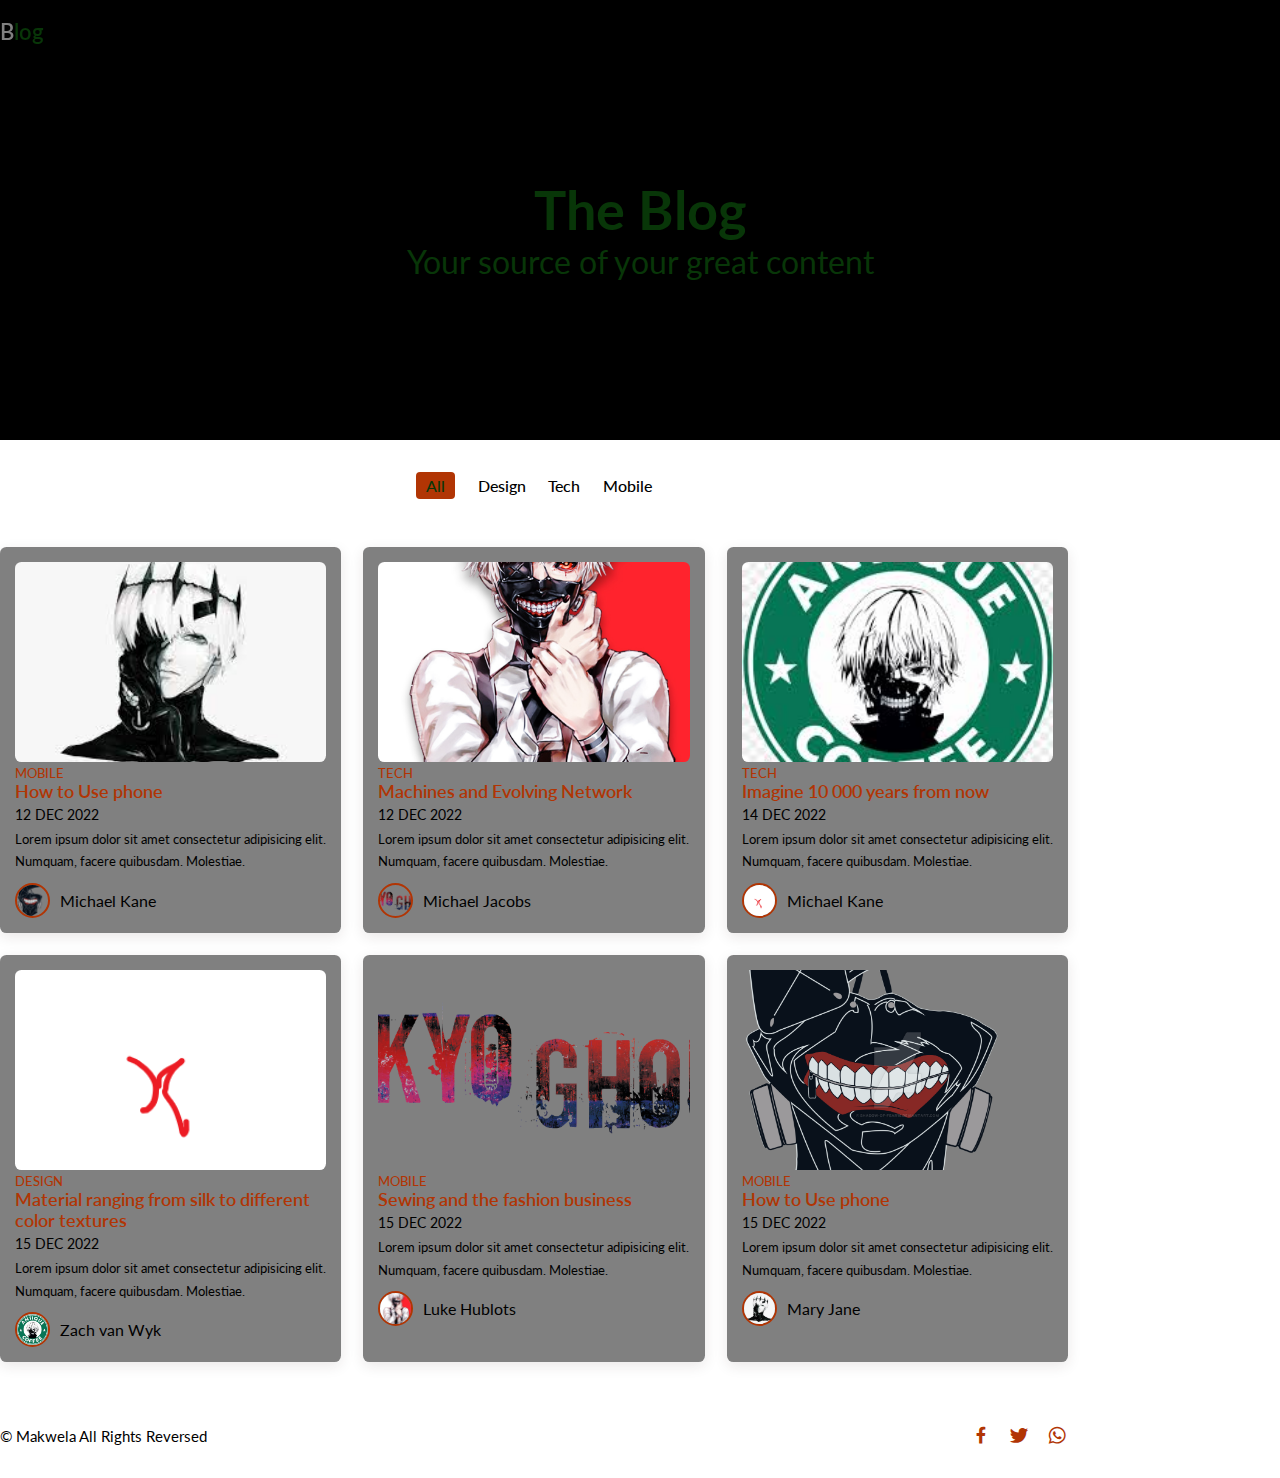
<file: blog frontend/index.html>
<!DOCTYPE html>
<html lang="en">
<head>
    <meta charset="UTF-8">
    <meta http-equiv="X-UA-Compatible" content="IE=edge">
    <meta name="viewport" content="width=device-width, initial-scale=1.0">
    <title>Blog</title>
    <!-- css link -->
    <link rel="stylesheet" href="./css/style.css">
    <!-- box icons -->
    <link href='https://unpkg.com/boxicons@2.1.1/css/boxicons.min.css' rel='stylesheet'>
</head>
<body>
    <!-- header -->
    <header>
    <!-- nav -->
    <div class="nav container">
        <!-- logo -->
        <a href="#" class="logo">B<span>log</span></a>
    </div>
    </header>

    <!-- home -->
    <section class="home" id="home">
        <div class="home-text container">
            <h2 class="home-title">The Blog</h2>
            <span class="home-subtitle">Your source of your great content</span>
        </div>
    </section>

    <!-- post filter -->
    <div class="post-filter container">
        <span class="filter-item active-filter" data-filter='all'>All</span>
        <span class="filter-item" data-filter='design'>Design</span>
        <span class="filter-item" data-filter='tech'>Tech</span>
        <span class="filter-item" data-filter='mobile'>Mobile</span>
    </div>

    <!-- posts -->
    <section class="post container">
        <!-- post box 1 -->
        <div class="post-box mobile">
            <img src="./images/post-img1.jpg" alt="" class="post-img">
            <h2 class="category">Mobile</h2>
            <a href="post-page.html" class="post-title">
                How to Use phone
            </a>
            <span class="post-date">12 Dec 2022</span>
            <p class="post-description">Lorem ipsum dolor sit amet consectetur adipisicing elit. Numquam, facere quibusdam. Molestiae.</p>
            <!-- profile -->
            <div class="profile">
                <img src="./images/post-img6.png" alt="" class="profile-img">
                <span class="profile name">Michael Kane</span>
            </div>
        </div>
        
        <!-- post box 2 -->
        <div class="post-box tech">
            <img src="./images/post-img2.jpg" alt="" class="post-img">
            <h2 class="category">Tech</h2>
            <a href="post-page.html" class="post-title">
                Machines and Evolving Network
            </a>
            <span class="post-date">12 Dec 2022</span>
            <p class="post-description">Lorem ipsum dolor sit amet consectetur adipisicing elit. Numquam, facere quibusdam. Molestiae.</p>
            <!-- profile -->
            <div class="profile">
                <img src="./images/post-img5.png" alt="" class="profile-img">
                <span class="profile name">Michael Jacobs</span>
            </div>
        </div>

        <!-- post box 3 -->
        <div class="post-box tech">
            <img src="./images/post-img3.jpg" alt="" class="post-img">
            <h2 class="category">Tech</h2>
            <a href="post-page.html" class="post-title">
                Imagine 10 000 years from now 
            </a>
            <span class="post-date">14 Dec 2022</span>
            <p class="post-description">Lorem ipsum dolor sit amet consectetur adipisicing elit. Numquam, facere quibusdam. Molestiae.</p>
            <!-- profile -->
            <div class="profile">
                <img src="./images/post-img4.png" alt="" class="profile-img">
                <span class="profile name">Michael Kane</span>
            </div>
        </div>

        <!-- post box 4 -->
        <div class="post-box design">
            <img src="./images/post-img4.png" alt="" class="post-img">
            <h2 class="category">Design</h2>
            <a href="post-page.html" class="post-title">
                Material ranging from silk to different color textures
            </a>
            <span class="post-date">15 Dec 2022</span>
            <p class="post-description">Lorem ipsum dolor sit amet consectetur adipisicing elit. Numquam, facere quibusdam. Molestiae.</p>
            <!-- profile -->
            <div class="profile">
                <img src="./images/post-img3.jpg" alt="" class="profile-img">
                <span class="profile name">Zach van Wyk</span>
            </div>
        </div>

        <!-- post box 5 -->
        <div class="post-box design">
            <img src="./images/post-img5.png" alt="" class="post-img">
            <h2 class="category">Mobile</h2>
            <a href="post-page.html" class="post-title">
                Sewing and the fashion business 
            </a>
            <span class="post-date">15 Dec 2022</span>
            <p class="post-description">Lorem ipsum dolor sit amet consectetur adipisicing elit. Numquam, facere quibusdam. Molestiae.</p>
            <!-- profile -->
            <div class="profile">
                <img src="./images/post-img2.jpg" alt="" class="profile-img">
                <span class="profile name">Luke Hublots</span>
            </div>
        </div>

        <!-- post box 6 -->
        <div class="post-box mobile">
            <img src="./images/post-img6.png" alt="" class="post-img">
            <h2 class="category">Mobile</h2>
            <a href="post-page.html" class="post-title">
                How to Use phone
            </a>
            <span class="post-date">15 Dec 2022</span>
            <p class="post-description">Lorem ipsum dolor sit amet consectetur adipisicing elit. Numquam, facere quibusdam. Molestiae.</p>
            <!-- profile -->
            <div class="profile">
                <img src="./images/post-img1.jpg" alt="" class="profile-img">
                <span class="profile name">Mary Jane</span>
            </div>
        </div>
    </section>
    
    <!-- footer -->
    <div class="footer container">
        <p>&#169; Makwela All Rights Reversed </p>
        <div class="social">
            <a href="#"><i class="bx bxl-facebook"></i></a>
            <a href="#"><i class="bx bxl-twitter"></i></a>
            <a href="#"><i class="bx bxl-whatsapp"></i></a>
        </div>
    </div>
    <!-- link jquery -->
    <script src="https://code.jquery.com/jquery-3.6.3.js"
  integrity="sha256-nQLuAZGRRcILA+6dMBOvcRh5Pe310sBpanc6+QBmyVM="
  crossorigin="anonymous"></script>
    <!-- link js -->
    <script src="./js/java.js"></script>
    <!-- <link rel="stylesheet" href="js/java.js"> -->
</body>
</html>
</file>
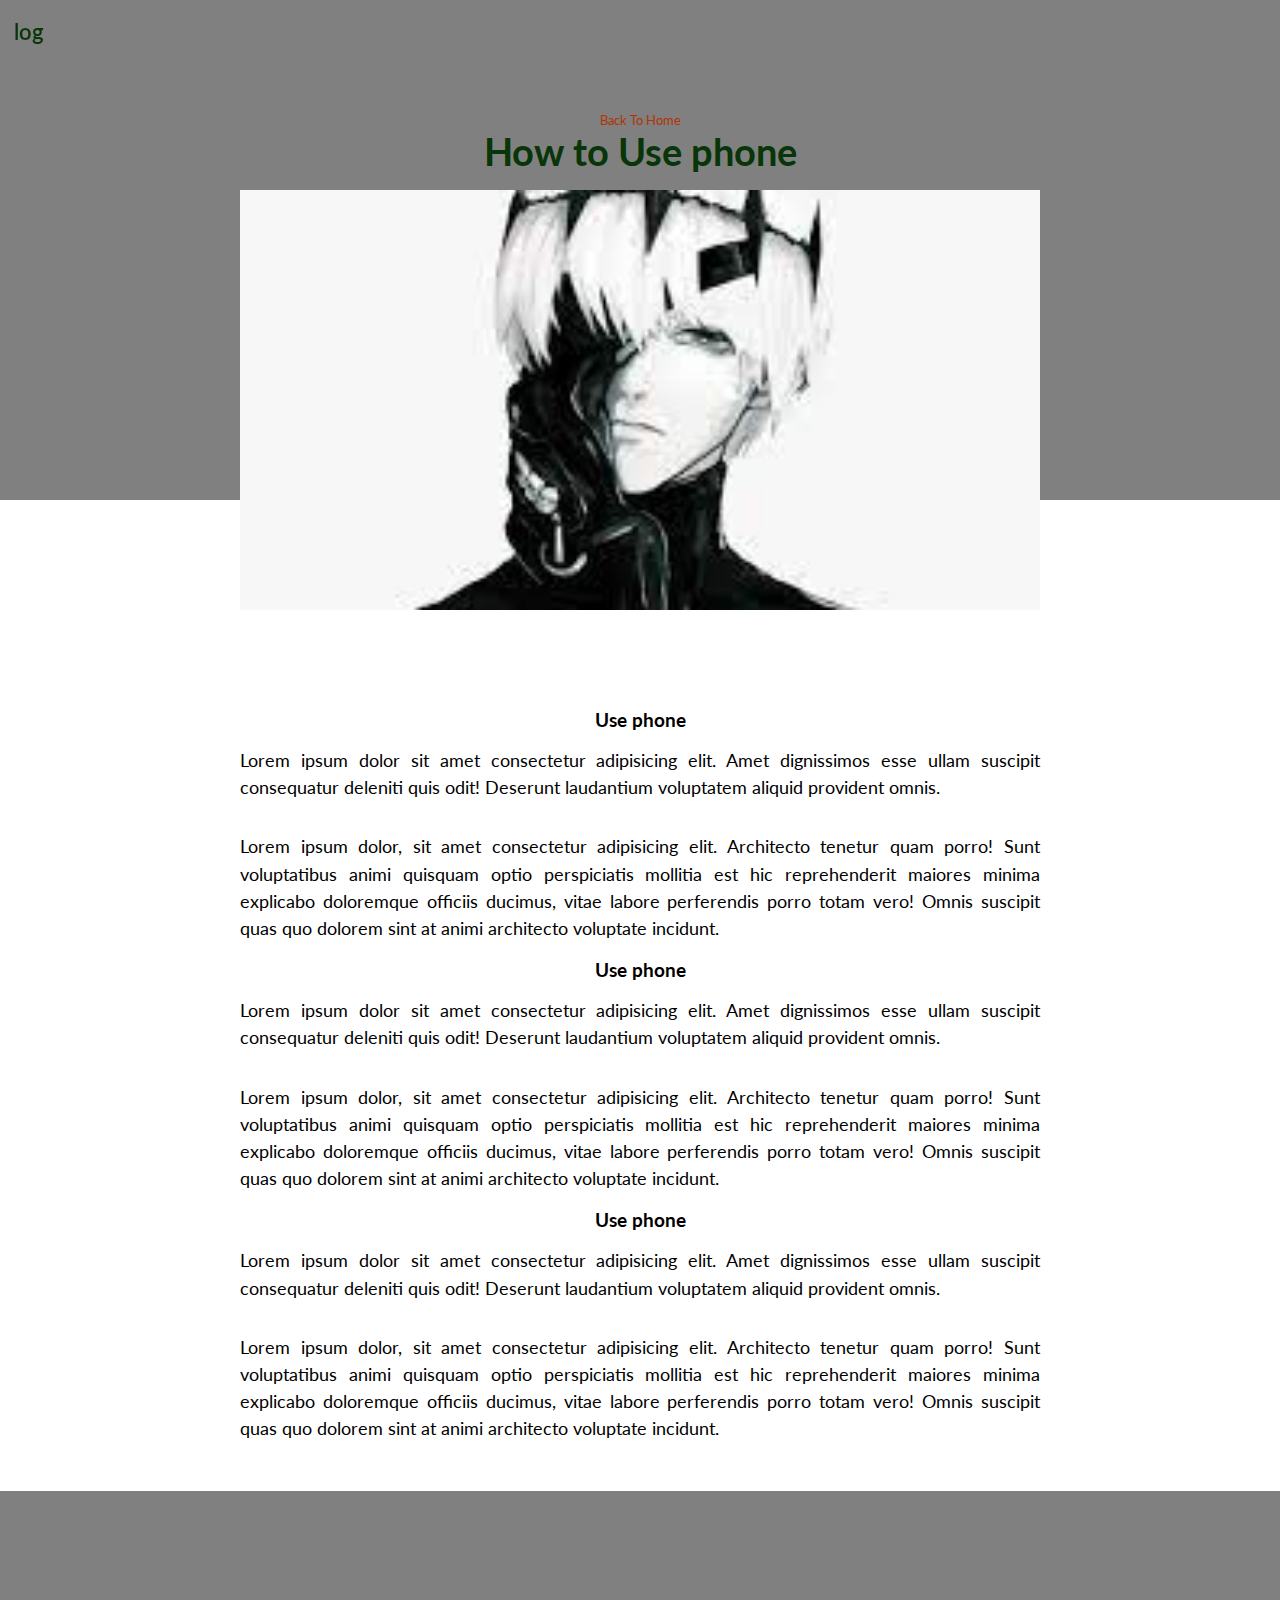
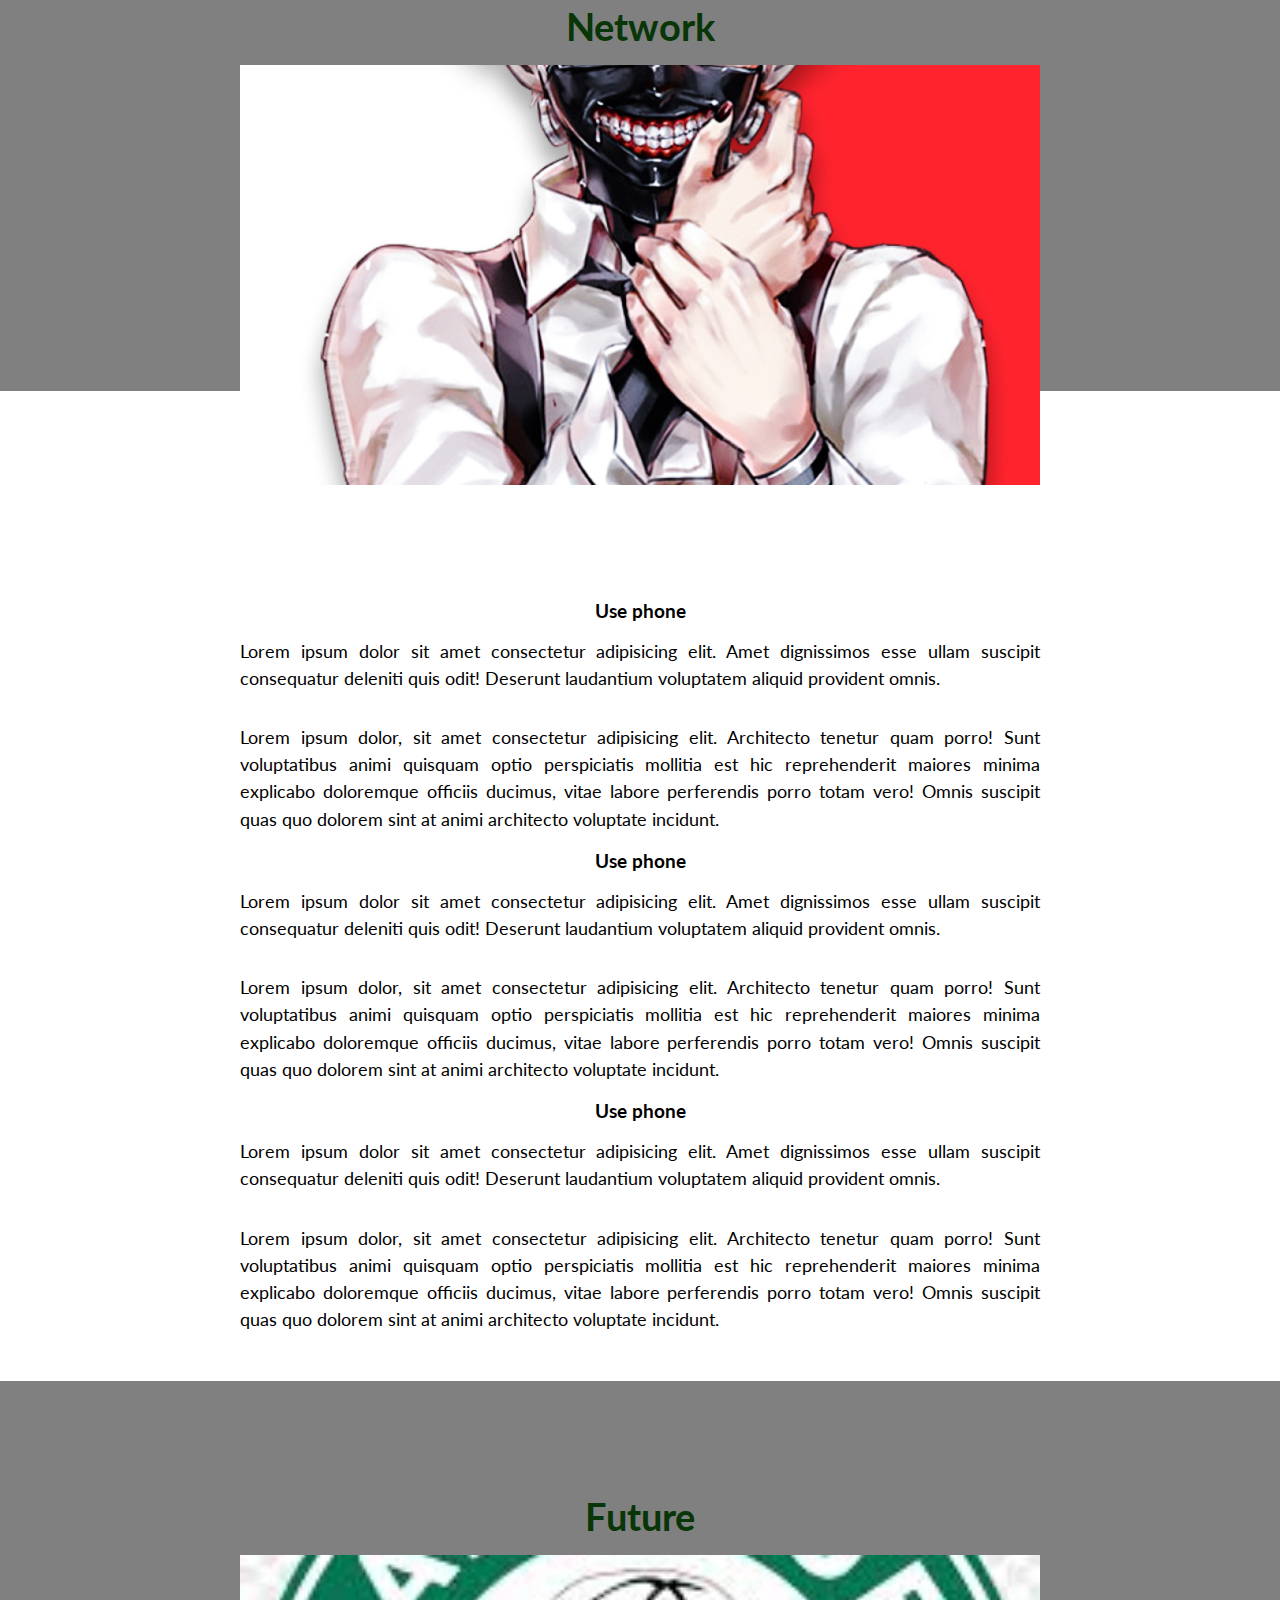
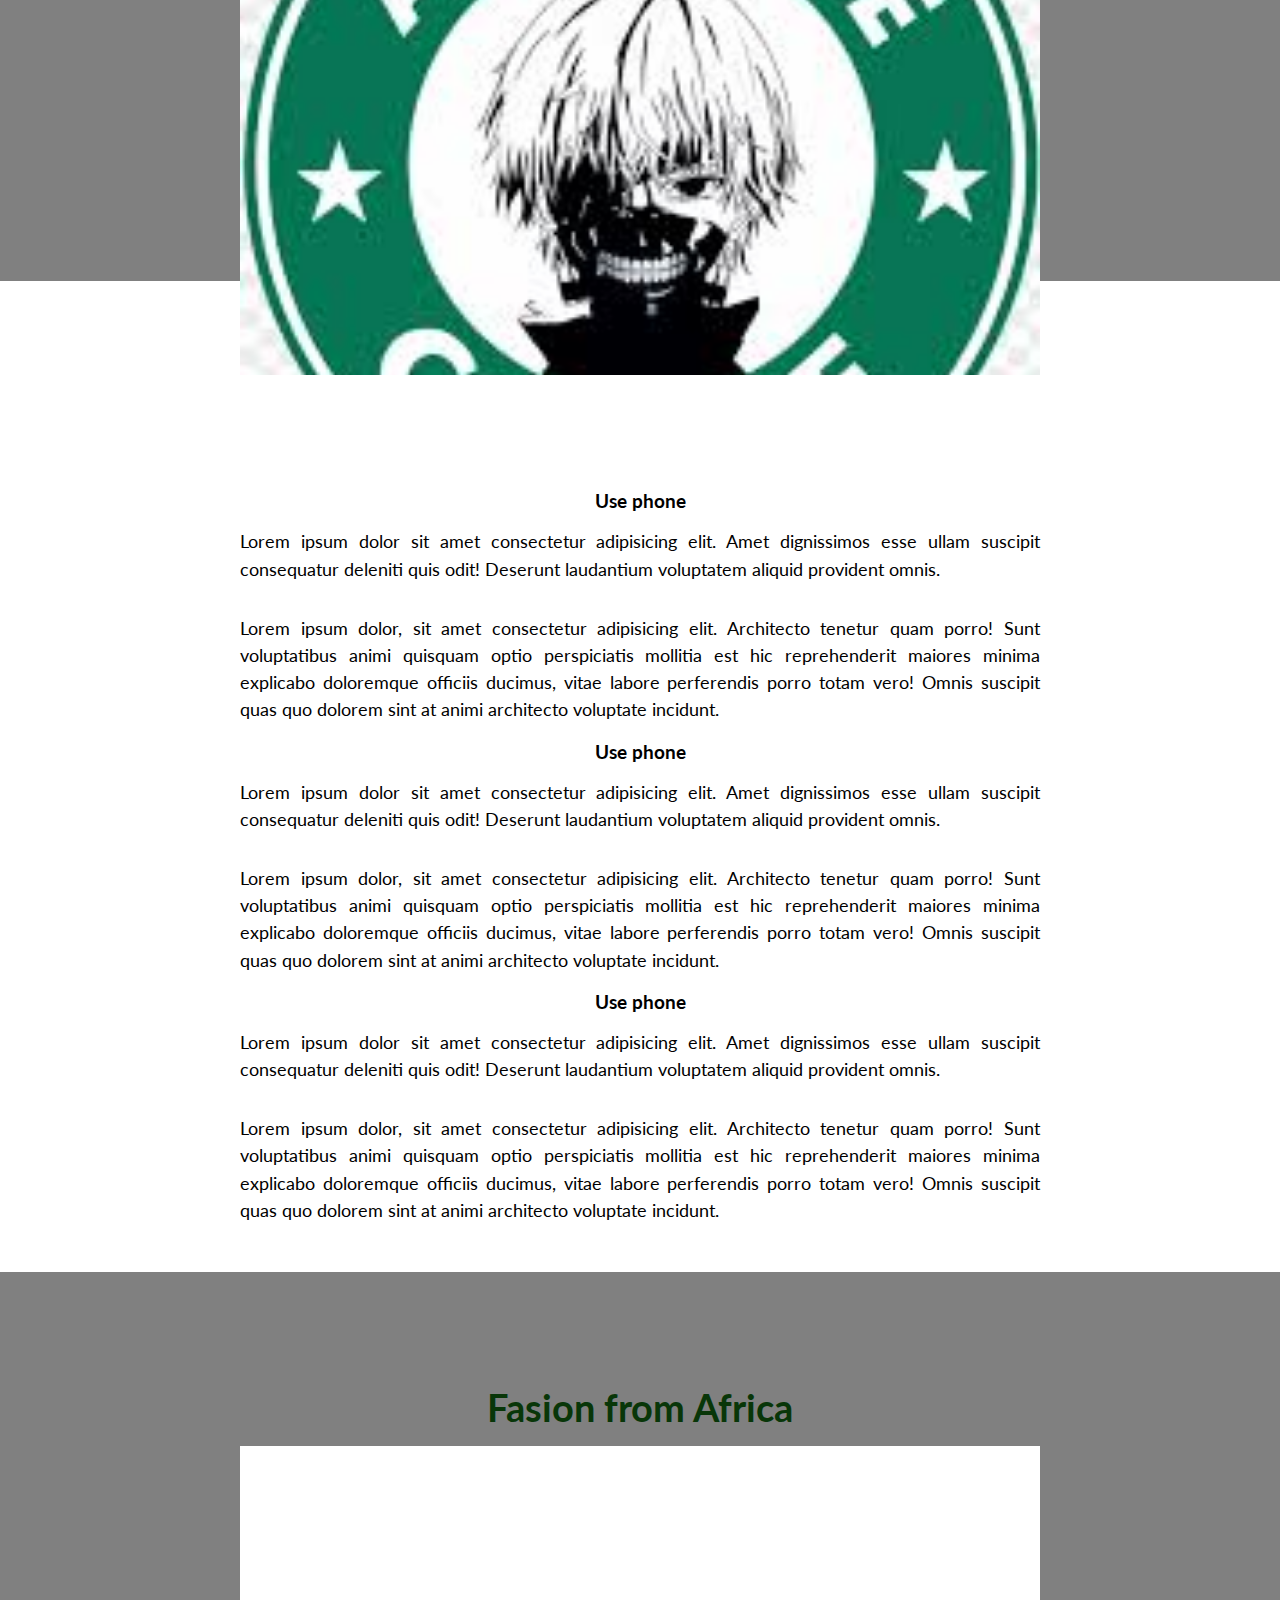
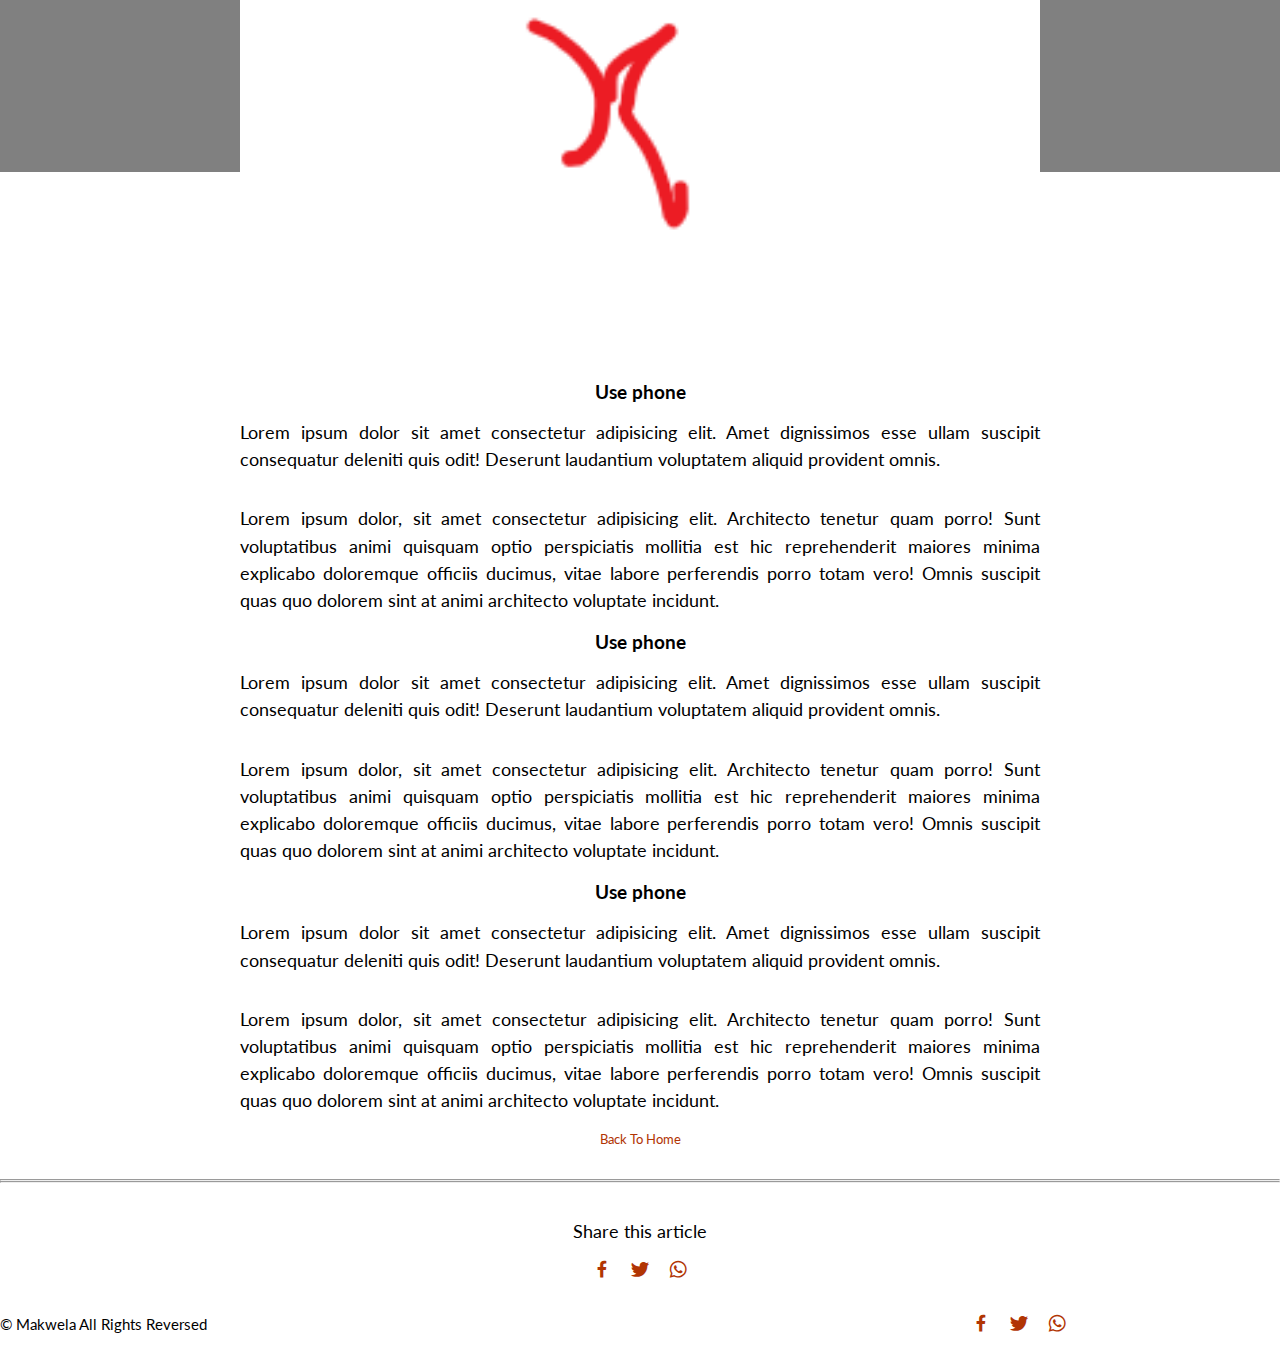
<file: blog frontend/post-page.html>
<!DOCTYPE html>
<html lang="en">
<head>
    <meta charset="UTF-8">
    <meta http-equiv="X-UA-Compatible" content="IE=edge">
    <meta name="viewport" content="width=device-width, initial-scale=1.0">
    <title>Post Page</title>
    <!-- css link -->
    <link rel="stylesheet" href="./css/style.css">
    <!-- box icons -->
    <link href='https://unpkg.com/boxicons@2.1.1/css/boxicons.min.css' rel='stylesheet'>
</head>
<body>
    <!-- header -->
    <header>
    <!-- nav -->
    <div class="nav container">
        <!-- logo -->
        <a href="index.html" class="logo">B<span>log</span></a>
    </div>
    </header>

    <!-- post content -->
    <section class="post-header">
        <div class="header-content post-container">
            <!-- back to home -->
            <a href="index.html" class="back-home">Back To Home</a>
            <!-- title -->
            <h1 class="header-title">How to Use phone</h1>
            <!-- post image-->
            <img src="./images/post-img1.jpg" alt="" class="header-img">
        </div>
    </section>
    <!-- posts -->
    <section class="post-content post-container">
        <h2 class="sub-heading">Use phone</h2>
        <p class="post-text">Lorem ipsum dolor sit amet consectetur adipisicing elit. Amet dignissimos esse ullam suscipit consequatur deleniti quis odit! Deserunt laudantium voluptatem aliquid provident omnis.</p>
        <p class="post-text">Lorem ipsum dolor, sit amet consectetur adipisicing elit. Architecto tenetur quam porro! Sunt voluptatibus animi quisquam optio perspiciatis mollitia est hic reprehenderit maiores minima explicabo doloremque officiis ducimus, vitae labore perferendis porro totam vero! Omnis suscipit quas quo dolorem sint at animi architecto voluptate incidunt.</p>
        <h2 class="sub-heading">Use phone</h2>
        <p class="post-text">Lorem ipsum dolor sit amet consectetur adipisicing elit. Amet dignissimos esse ullam suscipit consequatur deleniti quis odit! Deserunt laudantium voluptatem aliquid provident omnis.</p>
        <p class="post-text">Lorem ipsum dolor, sit amet consectetur adipisicing elit. Architecto tenetur quam porro! Sunt voluptatibus animi quisquam optio perspiciatis mollitia est hic reprehenderit maiores minima explicabo doloremque officiis ducimus, vitae labore perferendis porro totam vero! Omnis suscipit quas quo dolorem sint at animi architecto voluptate incidunt.</p>
        <h2 class="sub-heading">Use phone</h2>
        <p class="post-text">Lorem ipsum dolor sit amet consectetur adipisicing elit. Amet dignissimos esse ullam suscipit consequatur deleniti quis odit! Deserunt laudantium voluptatem aliquid provident omnis.</p>
        <p class="post-text">Lorem ipsum dolor, sit amet consectetur adipisicing elit. Architecto tenetur quam porro! Sunt voluptatibus animi quisquam optio perspiciatis mollitia est hic reprehenderit maiores minima explicabo doloremque officiis ducimus, vitae labore perferendis porro totam vero! Omnis suscipit quas quo dolorem sint at animi architecto voluptate incidunt.</p>
    </section>

    <!-- post content -->
    <section class="post-header">
        <div class="header-content post-container">
            <!-- title -->
            <h1 class="header-title">Network</h1>
            <!-- post image-->
            <img src="./images/post-img2.jpg" alt="" class="header-img">
        </div>
    </section>
    <!-- posts -->
    <section class="post-content post-container">
        <h2 class="sub-heading">Use phone</h2>
        <p class="post-text">Lorem ipsum dolor sit amet consectetur adipisicing elit. Amet dignissimos esse ullam suscipit consequatur deleniti quis odit! Deserunt laudantium voluptatem aliquid provident omnis.</p>
        <p class="post-text">Lorem ipsum dolor, sit amet consectetur adipisicing elit. Architecto tenetur quam porro! Sunt voluptatibus animi quisquam optio perspiciatis mollitia est hic reprehenderit maiores minima explicabo doloremque officiis ducimus, vitae labore perferendis porro totam vero! Omnis suscipit quas quo dolorem sint at animi architecto voluptate incidunt.</p>
        <h2 class="sub-heading">Use phone</h2>
        <p class="post-text">Lorem ipsum dolor sit amet consectetur adipisicing elit. Amet dignissimos esse ullam suscipit consequatur deleniti quis odit! Deserunt laudantium voluptatem aliquid provident omnis.</p>
        <p class="post-text">Lorem ipsum dolor, sit amet consectetur adipisicing elit. Architecto tenetur quam porro! Sunt voluptatibus animi quisquam optio perspiciatis mollitia est hic reprehenderit maiores minima explicabo doloremque officiis ducimus, vitae labore perferendis porro totam vero! Omnis suscipit quas quo dolorem sint at animi architecto voluptate incidunt.</p>
        <h2 class="sub-heading">Use phone</h2>
        <p class="post-text">Lorem ipsum dolor sit amet consectetur adipisicing elit. Amet dignissimos esse ullam suscipit consequatur deleniti quis odit! Deserunt laudantium voluptatem aliquid provident omnis.</p>
        <p class="post-text">Lorem ipsum dolor, sit amet consectetur adipisicing elit. Architecto tenetur quam porro! Sunt voluptatibus animi quisquam optio perspiciatis mollitia est hic reprehenderit maiores minima explicabo doloremque officiis ducimus, vitae labore perferendis porro totam vero! Omnis suscipit quas quo dolorem sint at animi architecto voluptate incidunt.</p>
    </section>

    <!-- post content -->
    <section class="post-header">
        <div class="header-content post-container">
            <!-- title -->
            <h1 class="header-title">Future</h1>
            <!-- post image-->
            <img src="./images/post-img3.jpg" alt="" class="header-img">
        </div>
    </section>
    <!-- posts -->
    <section class="post-content post-container">
        <h2 class="sub-heading">Use phone</h2>
        <p class="post-text">Lorem ipsum dolor sit amet consectetur adipisicing elit. Amet dignissimos esse ullam suscipit consequatur deleniti quis odit! Deserunt laudantium voluptatem aliquid provident omnis.</p>
        <p class="post-text">Lorem ipsum dolor, sit amet consectetur adipisicing elit. Architecto tenetur quam porro! Sunt voluptatibus animi quisquam optio perspiciatis mollitia est hic reprehenderit maiores minima explicabo doloremque officiis ducimus, vitae labore perferendis porro totam vero! Omnis suscipit quas quo dolorem sint at animi architecto voluptate incidunt.</p>
        <h2 class="sub-heading">Use phone</h2>
        <p class="post-text">Lorem ipsum dolor sit amet consectetur adipisicing elit. Amet dignissimos esse ullam suscipit consequatur deleniti quis odit! Deserunt laudantium voluptatem aliquid provident omnis.</p>
        <p class="post-text">Lorem ipsum dolor, sit amet consectetur adipisicing elit. Architecto tenetur quam porro! Sunt voluptatibus animi quisquam optio perspiciatis mollitia est hic reprehenderit maiores minima explicabo doloremque officiis ducimus, vitae labore perferendis porro totam vero! Omnis suscipit quas quo dolorem sint at animi architecto voluptate incidunt.</p>
        <h2 class="sub-heading">Use phone</h2>
        <p class="post-text">Lorem ipsum dolor sit amet consectetur adipisicing elit. Amet dignissimos esse ullam suscipit consequatur deleniti quis odit! Deserunt laudantium voluptatem aliquid provident omnis.</p>
        <p class="post-text">Lorem ipsum dolor, sit amet consectetur adipisicing elit. Architecto tenetur quam porro! Sunt voluptatibus animi quisquam optio perspiciatis mollitia est hic reprehenderit maiores minima explicabo doloremque officiis ducimus, vitae labore perferendis porro totam vero! Omnis suscipit quas quo dolorem sint at animi architecto voluptate incidunt.</p>
    </section>

    <!-- post content -->
    <section class="post-header">
        <div class="header-content post-container">
            <!-- title -->
            <h1 class="header-title">Fasion from Africa</h1>
            <!-- post image-->
            <img src="./images/post-img4.png" alt="" class="header-img">
        </div>
    </section>
    <!-- posts -->
    <section class="post-content post-container">
        <h2 class="sub-heading">Use phone</h2>
        <p class="post-text">Lorem ipsum dolor sit amet consectetur adipisicing elit. Amet dignissimos esse ullam suscipit consequatur deleniti quis odit! Deserunt laudantium voluptatem aliquid provident omnis.</p>
        <p class="post-text">Lorem ipsum dolor, sit amet consectetur adipisicing elit. Architecto tenetur quam porro! Sunt voluptatibus animi quisquam optio perspiciatis mollitia est hic reprehenderit maiores minima explicabo doloremque officiis ducimus, vitae labore perferendis porro totam vero! Omnis suscipit quas quo dolorem sint at animi architecto voluptate incidunt.</p>
        <h2 class="sub-heading">Use phone</h2>
        <p class="post-text">Lorem ipsum dolor sit amet consectetur adipisicing elit. Amet dignissimos esse ullam suscipit consequatur deleniti quis odit! Deserunt laudantium voluptatem aliquid provident omnis.</p>
        <p class="post-text">Lorem ipsum dolor, sit amet consectetur adipisicing elit. Architecto tenetur quam porro! Sunt voluptatibus animi quisquam optio perspiciatis mollitia est hic reprehenderit maiores minima explicabo doloremque officiis ducimus, vitae labore perferendis porro totam vero! Omnis suscipit quas quo dolorem sint at animi architecto voluptate incidunt.</p>
        <h2 class="sub-heading">Use phone</h2>
        <p class="post-text">Lorem ipsum dolor sit amet consectetur adipisicing elit. Amet dignissimos esse ullam suscipit consequatur deleniti quis odit! Deserunt laudantium voluptatem aliquid provident omnis.</p>
        <p class="post-text">Lorem ipsum dolor, sit amet consectetur adipisicing elit. Architecto tenetur quam porro! Sunt voluptatibus animi quisquam optio perspiciatis mollitia est hic reprehenderit maiores minima explicabo doloremque officiis ducimus, vitae labore perferendis porro totam vero! Omnis suscipit quas quo dolorem sint at animi architecto voluptate incidunt.</p>
        <!-- back to home -->
        <a href="index.html" class="back-home">Back To Home</a>
    </section>
    <hr>
    <hr>
    <br>
    <br>
    <!-- share -->
    <div class="share post-container">
        <span class="share-title">Share this article</span>
        <div class="social">
            <a href="#"><i class="bx bxl-facebook"></i></a>
            <a href="#"><i class="bx bxl-twitter"></i></a>
            <a href="#"><i class="bx bxl-whatsapp"></i></a>
        </div>
    </div>
    
    <!-- footer -->
    <div class="footer container">
        <p>&#169; Makwela All Rights Reversed </p>
        <div class="social">
            <a href="#"><i class="bx bxl-facebook"></i></a>
            <a href="#"><i class="bx bxl-twitter"></i></a>
            <a href="#"><i class="bx bxl-whatsapp"></i></a>
        </div>
    </div>
    <!-- link jquery -->
    <script src="https://code.jquery.com/jquery-3.6.3.js"
  integrity="sha256-nQLuAZGRRcILA+6dMBOvcRh5Pe310sBpanc6+QBmyVM="
  crossorigin="anonymous"></script>
    <!-- link js -->
    <script src="./js/java.js"></script>
    <!-- <link rel="stylesheet" href="js/java.js"> -->
</body>
</html>
</file>
<file: blog frontend/css/style.css>
/* google fonts */
@import url('https://fonts.googleapis.com/css2?family=Patua+One&display=swap');
@import url('https://fonts.googleapis.com/css2?family=Teko:wght@300;600&display=swap');
@import url('https://fonts.googleapis.com/css2?family=Lato:wght@300&display=swap');
@import url('https://fonts.googleapis.com/css2?family=Cardo&display=swap');
@import url('https://fonts.googleapis.com/css2?family=Open+Sans:wght@300&display=swap');
@import url('https://fonts.googleapis.com/css2?family=Montserrat:wght@200;300&display=swap');
@import url('https://fonts.googleapis.com/css2?family=Roboto:wght@300&display=swap');
/*
font-family: 'Patua One', cursive; #bold font
font-family: 'Teko', sans-serif; #bold font
font-family: 'Lato', sans-serif; #text overall
font-family: 'Cardo', serif; #text overall
font-family: 'Open Sans', sans-serif; #heading1
font-family: 'Montserrat', sans-serif; #heading2
font-family: 'Roboto', sans-serif; #heading
*/
*{
    font-family: 'Lato', sans-serif;
    margin: 0;
    padding: 0;
    scroll-behavior: smooth;
    scroll-padding-top: 2rem;
    box-sizing: border-box;
}

/* variables */
:root{
    --container-color: black ; 
    --second-color: rgb(177, 53, 4);
    --text-color: rgb(8, 54, 8);
    --bg-color: grey;
}
::seletion{
    color: var(--bg-color);
    background: va(--second-color)
}
a{
    text-decoration: none;
}
li{
    list-style: none;
}
img{
    width: 100%;
}
section{
    padding: 3rem 0 2rem;
}
.container{
    max-width: 1068px;
    min-width: auto;
    width: 100%;
}

/* header */
header{
    position: fixed;
    top: 0;
    left: 0;
    width: 100%;
    z-index: 200;
}
header.shadow{
    background: var(--second-color);
    box-shadow: 0 1px 4px hsl(355deg 25% 15% / 10%);
    transition: 0.4s;
}
header.shadow .logo{
    color: var(--second-color);
}
.nav{
    display: flex;
    align-items: center;
    justify-content: space-between;
    padding: 18px 0;
}
.logo{
    font-size: 1.4rem;
    font-weight: 600;
    color: var(--bg-color);
}
.logo span{
    color: var(--text-color);
}

/* home */
.home{
    width: 100%;
    min-height: 440px;
    background: var(--container-color);
    display: grid;
    justify-content: center;
    align-items: center;
}
.home-text{
    color: var(--text-color);
    text-align: center;
}
.home-title{
    font-size: 3.4rem;
}
.home-subtitle{
    font-size: 2rem;
    font-weight: 400;
}

/* post-filter */
.post-filter{
    display: flex;
    justify-content: center;
    align-items: center;
    column-gap: 1.4rem;
    margin-top: 2rem !important;
}
.filter-item{
    font-size: 1rem;
    font-weight: 500;
    cursor: pointer;
}
.active-filter{
    background: var(--second-color);
    color: var(--text-color);
    padding: 4px 10px;
    border-radius: 4px;
}
/* posts */
.post{
    display: grid;
    grid-template-columns: repeat(auto-fit,minmax(280px,auto));
    justify-content: center;
    gap: 1.4rem;
}
.post-box{
    background: var(--bg-color);
    box-shadow: 0 4px 14px hsl(355deg 25% 15% / 10%);
    padding: 15px;
    border-radius: 0.4rem;
}
.post-img{
    width: 100%;
    height: 200px;
    object-fit: cover;
    object-position: center;
    border-radius: 0.4rem;
}
.category{
    font-size: 0.8rem;
    font-weight: 500;
    text-transform: uppercase;
    color: var(--second-color);
}
.post-title{
    font-size: 1.1rem;
    font-weight: 600;
    color: var(--second-color);
    /* to remain title in 2 line*/
    display: -webkit-box;
    -webkit-line-clamp: 2;
    -webkit-box-orient: vertical;
    overflow: hidden;
}
.post-date{
    display: flex;
    font-size: 0.875rem;
    text-transform: uppercase;
    font-weight: 400;
    margin-top: 4px;
}
.post-description{
    font-size: 0.8rem;
    line-height: 1.4rem;
    margin: 5px 0 10px;
    /* to remain in 4 line*/
    display: -webkit-box;
    -webkit-line-clamp: 4;
    -webkit-box-orient: vertical;
    overflow: hidden;
}
.profile{
    display: flex;
    align-items: center;
    gap: 10px;
}
.profile-img{
    width: 35px;
    height: 35px;
    border-radius: 50%;
    object-fit: cover;
    object-position: center;
    border: 2px solid var(--second-color);
}
.profile-name{
    font-size: 0.82rem;
    font-weight: 500;
}
.footer{
    display: flex;
    justify-content: space-between;
    align-items: center;
    padding: 30px 0;
}
.footer p{
    font-size: 0.938rem;
}
.social{
    display: flex;
    align-items: center;
    column-gap: 1rem;
}
.social .bx{
    font-size: 1.4rem;
    color: var(--second-color);
}
.social .bx:hover{
    color: var(--bg-color);
    transition: 00.4s all linear;
}

/* post content */
.post-header{
    width: 100%;
    height: 500px;
    background: var(--bg-color);
}
.post-container{
    max-width: 800px;
    margin: auto;
    width: 100%;
}
.header-content{
    display: flex;
    flex-direction: column;
    align-items: center;
    margin-top: 4rem !important;
}
.post-content{
    display: flex;
    flex-direction: column;
    align-items: center;
    margin-top: 4rem !important;
}

.back-home{
    color: var(--second-color);
    font-size: 0.8rem;
}
.header-title{
    width: 90%;
    font-size: 2.4rem;
    color: var(--text-color);
    text-align: center;
    margin-bottom: 1rem;
}
.header-img{
    width: 100%;
    height: 420px;
    object-fit: cover;
    object-position: center;
}
.post-content{
    margin-top: 10rem !important;
}
.sub-heading{
    font-size: 1.2rem;
}
.post-text{
    font-size: 1.1rem;
    line-height: 1.7rem;
    margin: 1rem 0;
    text-align: justify;
}
/* share */
.share{
    display: flex;
    flex-direction: column;
    align-items: center;
    row-gap: 1rem;
}
.share-title{
    font-size: 1.1rem;
}
/* responisive */
@media(max-width:1060px){
    .container{
        margin: 0 auto; 
        width: 90%;
    }
    .home-text{
        width: 100%;

    }
}
@media(max-width:800px){
    .nav{
        padding: 14px 0;
    }
    .post-container{
        margin: 0 auto; 
        width: 90%;
    }
}
@media(max-width:768px){
    .nav{
        padding: 10px 0;
    }
    .section{
        padding: 2rem 0;
    }
    .header-content{
        margin-top: 3rem !important;
    }
    .home{
        min-height: 380px;
    }
    .home-title{
        font-size: 3rem;
    }
    .header-title{
        font-size: 2rem;
    }
    .header-img{
        height: 370px;
    }
    .post-header{
        height: 435px;
    }
    .post-content{
        margin-top: 9rem !important;
    }
}
@media(max-width:570px){
    .post-header{
        height: 390px;
    }
    .header-title{
        width: 100%;
    }
    .header-img{
        height: 240px;
    }
    .footer{
        flex-direction: column;
        row-gap: 1rem;
        padding: 20px 0;
        text-align: center;
    }
}
@media(max-width:396px){
    .home-title{
        font-size: 2rem;
    }
    .home-subtitle{
        font-size: 0.9rem;
    }
    .home{
        min-height: 300px;
    }
    .post-box{
        padding: 10px;
    }
    .header-title{
        font-size: 1.4rem;
    }
    .header-img{
        height: 240px;
    }
    .post-header{
        height: 335px;
    }
    .post-content{
        margin-top: 4rem !important;
    }
    .post-text{
        font-size: 0.875rem;
        line-height: 1.4rem;
        margin: 10px 0;
    }
}
</file>
